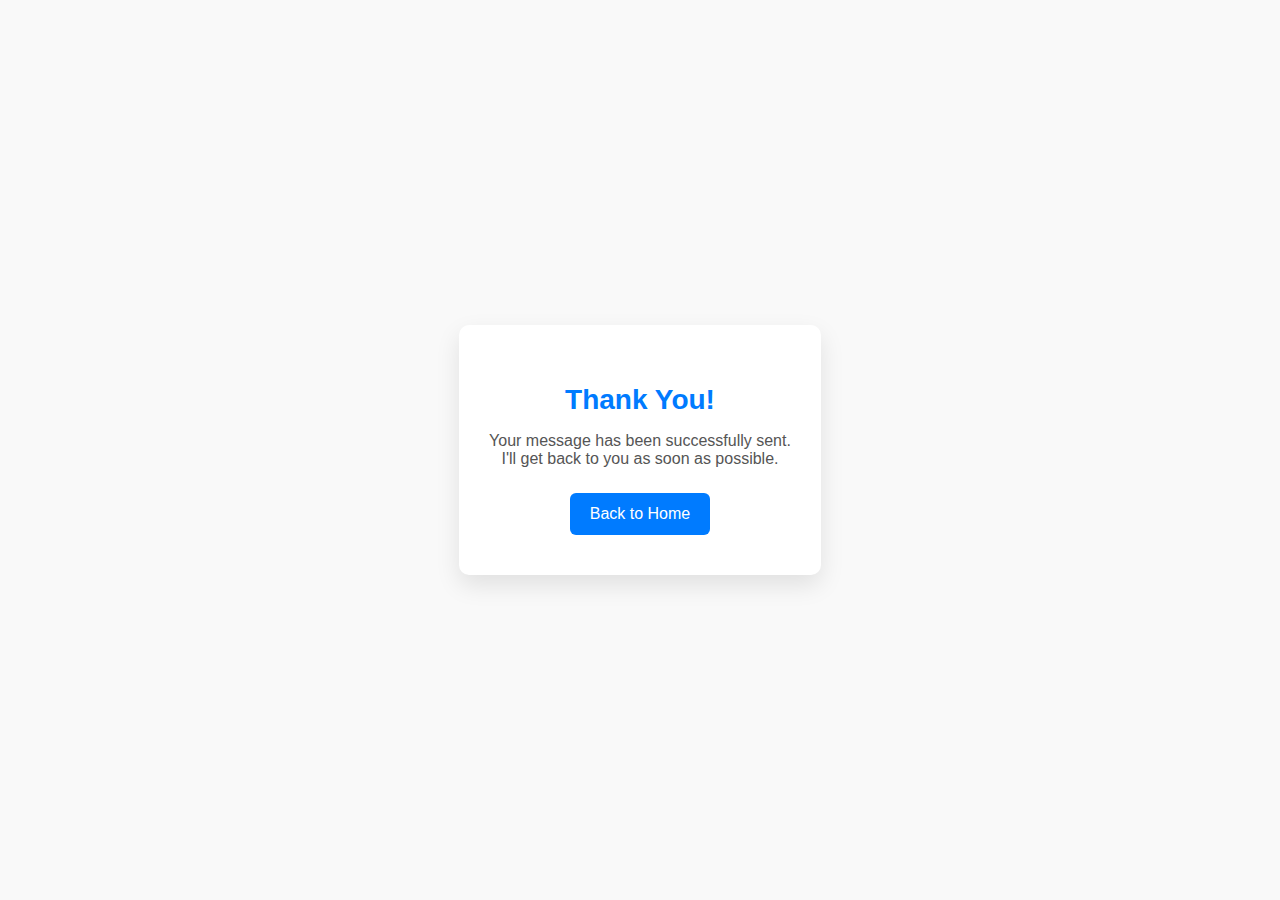
<file: Portfolio-Website/thankyou.html>
<!DOCTYPE html>
<html lang="en">
<head>
  <meta charset="UTF-8" />
  <meta name="viewport" content="width=device-width, initial-scale=1.0"/>
  <title>Thank You | Om Shukla</title>
  <style>
    body {
      margin: 0;
      padding: 0;
      background: #f9f9f9;
      font-family: 'Segoe UI', sans-serif;
      display: flex;
      justify-content: center;
      align-items: center;
      height: 100vh;
      text-align: center;
      color: #222;
    }

    .thankyou-box {
      background: white;
      padding: 40px 30px;
      border-radius: 10px;
      box-shadow: 0 10px 25px rgba(0,0,0,0.1);
      max-width: 400px;
    }

    .thankyou-box h1 {
      font-size: 28px;
      margin-bottom: 15px;
      color: #007bff;
    }

    .thankyou-box p {
      font-size: 16px;
      margin-bottom: 25px;
      color: #555;
    }

    .thankyou-box a {
      display: inline-block;
      padding: 12px 20px;
      background: #007bff;
      color: #fff;
      border-radius: 6px;
      text-decoration: none;
      transition: background 0.3s;
    }

    .thankyou-box a:hover {
      background: #0056b3;
    }

    @media(max-width: 480px) {
      .thankyou-box {
        padding: 30px 20px;
      }
    }
  </style>
</head>
<body>
  <div class="thankyou-box">
    <h1>Thank You!</h1>
    <p>Your message has been successfully sent.<br> I'll get back to you as soon as possible.</p>
    <a href="index.html">Back to Home</a>
  </div>


</body>
</html>
</file>
